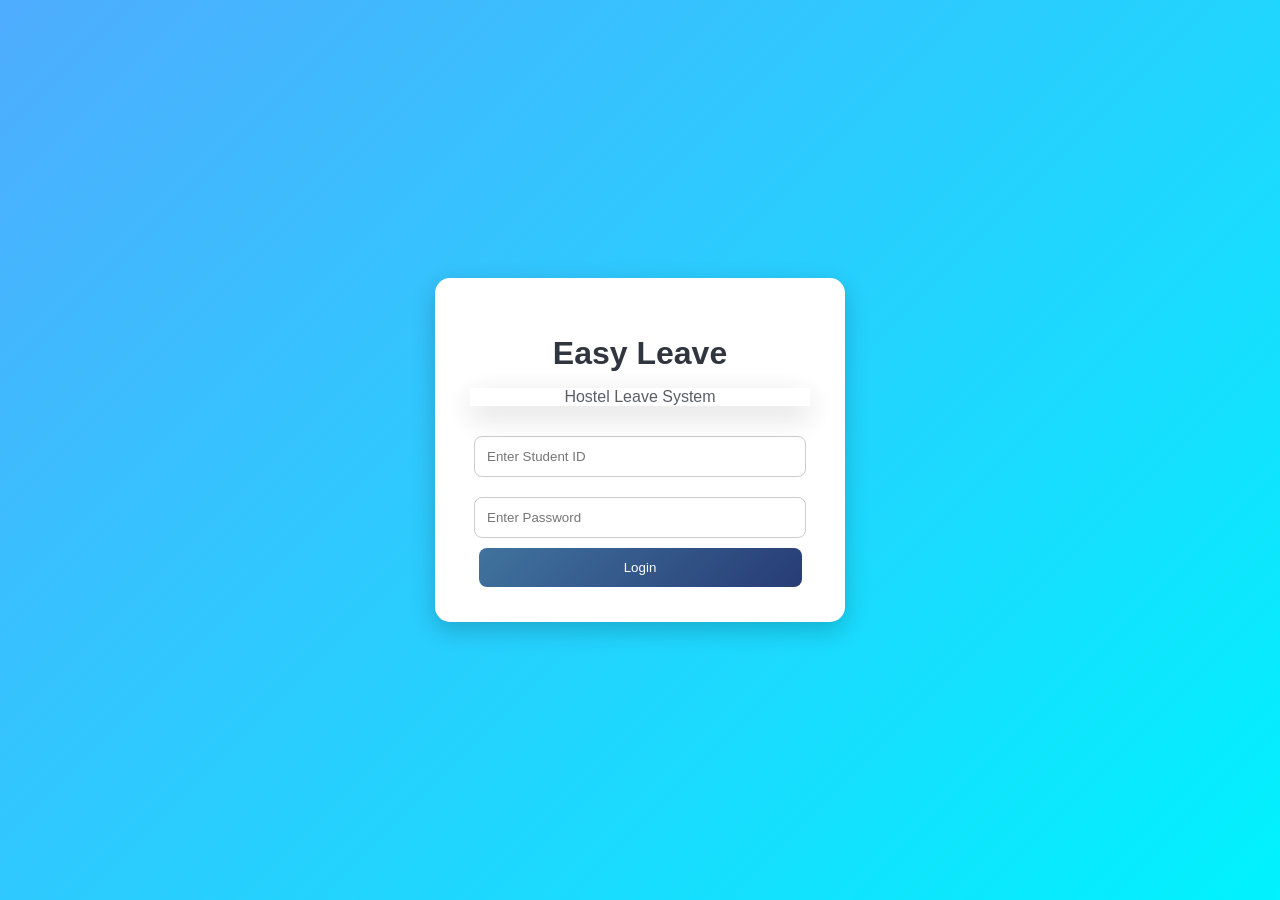
<file: index.html>
<!DOCTYPE html>
<html>
<head>
    <title>Easy Leave - Login</title>
    <link rel="stylesheet" href="style.css">
</head>
<body>

<div class="login-container">

    <div class="login-box">
        <h1>Easy Leave</h1>
        <p>Hostel Leave System</p>

        <input type="text" id="studentId" placeholder="Enter Student ID">
        <input type="password" id="password" placeholder="Enter Password">

        <button onclick="login()">Login</button>
    </div>

</div>

<script src="script.js"></script>

</body>
</html>
</file>
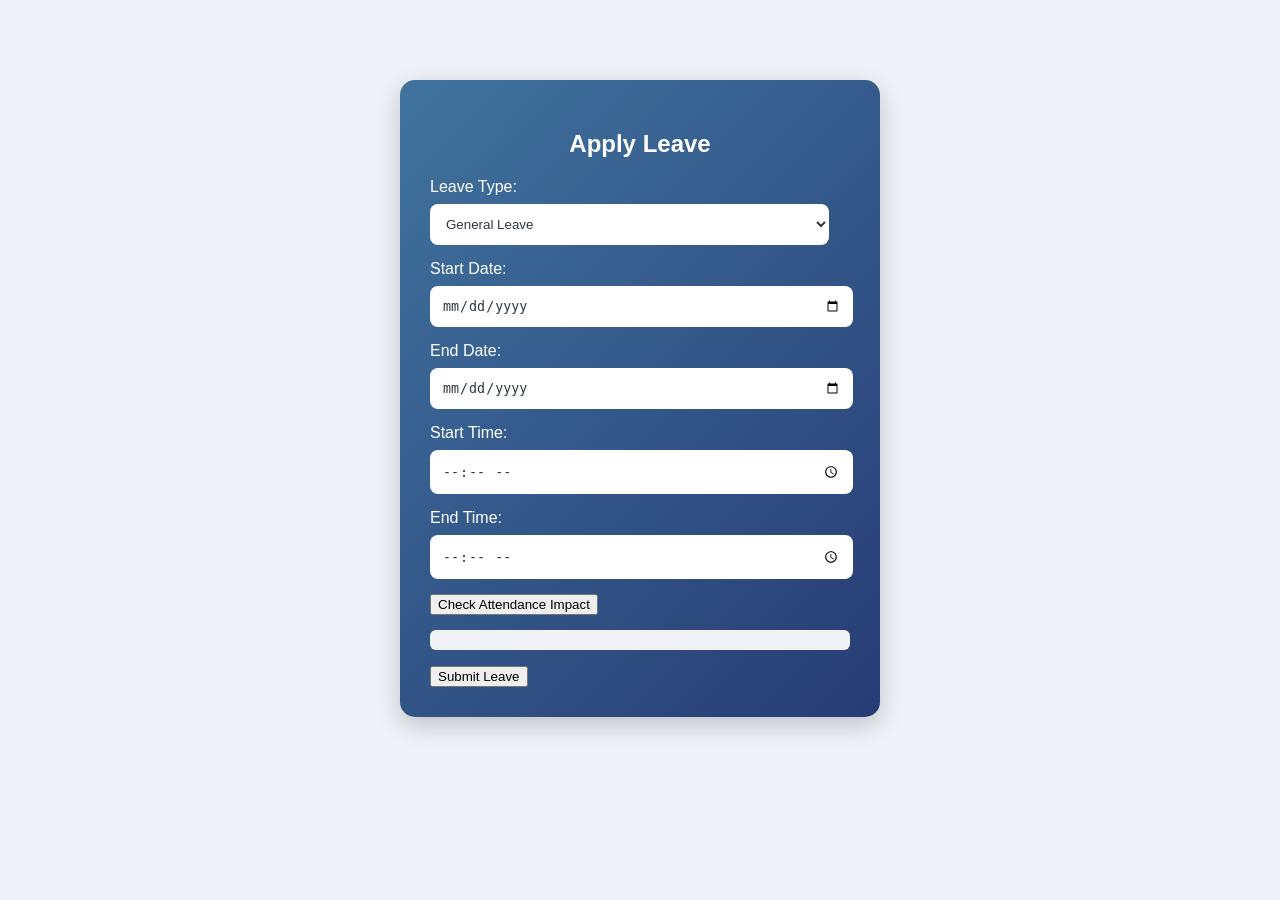
<file: apply-leave.html>
<!DOCTYPE html>
<html>
<head>
    <title>Apply Leave</title>
    <link rel="stylesheet" href="style.css">
</head>
<body>

<div class="form-box">
    <h2 style="text-align:center;">Apply Leave</h2>

    <!-- Leave Type -->
    <label>Leave Type:</label>
    <select id="leaveType" onchange="toggleLeaveType()">
        <option value="general">General Leave</option>
        <option value="weekend">Weekend Outing</option>
    </select>

    <!-- GENERAL LEAVE -->
    <div id="generalFields">

        <label>Start Date:</label>
        <input type="date" id="startDate">

        <label>End Date:</label>
        <input type="date" id="endDate">

        <label>Start Time:</label>
        <input type="time" id="startTime">

        <label>End Time:</label>
        <input type="time" id="endTime">

    </div>

    <!-- WEEKEND LEAVE -->
    <div id="weekendFields" style="display:none;">

        <label>Select Day:</label>
        <input type="date" id="weekendDate">

        <label>Select Time Slot:</label>
        <select id="timeSlot">
            <option value="9:30-3:30">9:30 - 3:30</option>
            <option value="10:30-4:30">10:30 - 4:30</option>
            <option value="11:30-5:30">11:30 - 5:30</option>
            <option value="12:30-6:30">12:30 - 6:30</option>
        </select>

    </div>

    <button id="impactBtn" onclick="calculateImpact()">Check Attendance Impact</button>

    <p id="result"></p>

    <button onclick="submitLeave()">Submit Leave</button>

</div>

<script src="script.js"></script>

</body>
</html>
</file>
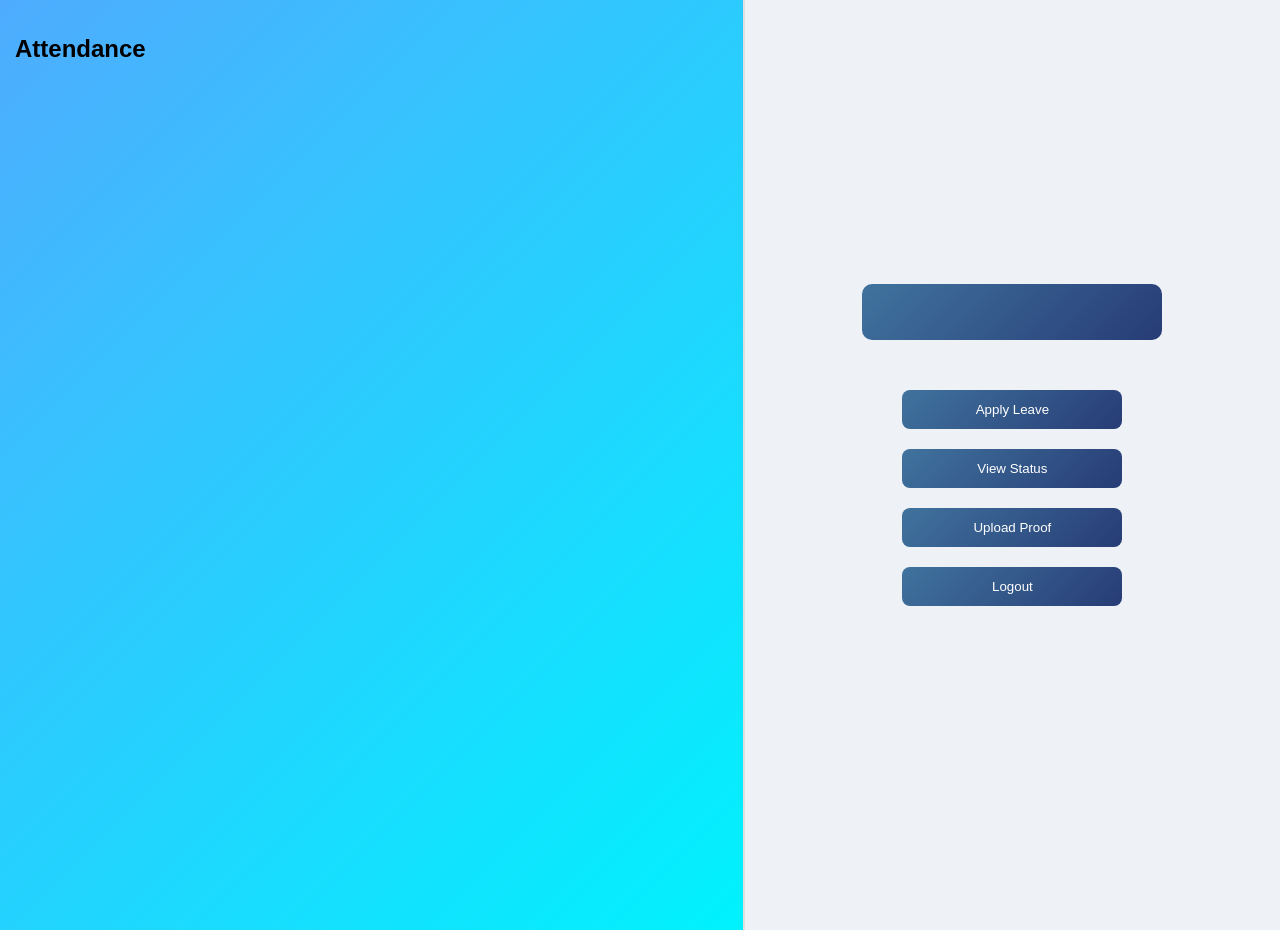
<file: dashboard.html>
<!DOCTYPE html>
<html>
<head>
    <title>Dashboard</title>
    <link rel="stylesheet" href="style.css">
</head>
<body>

<div class="container">

    <!-- LEFT: Attendance -->
    <div class="left-panel">
        <h2>Attendance</h2>
        <div id="attendanceList"></div>
    </div>

    <!-- RIGHT -->
    <div class="right-panel">

        <!-- Top User Info -->
        <div class="user-box">
            <p id="userName"></p>
            <p id="userId"></p>
        </div>

                <!-- Options -->
        <div class="actions">
            <button onclick="goToApply()">Apply Leave</button>
            <button onclick="goToStatus()">View Status</button>
            <button onclick="goToProof()">Upload Proof</button>
            <button onclick="logout()">Logout</button>
        </div>

    </div>

</div>

<script src="script.js"></script>

</body>
</html>
</file>
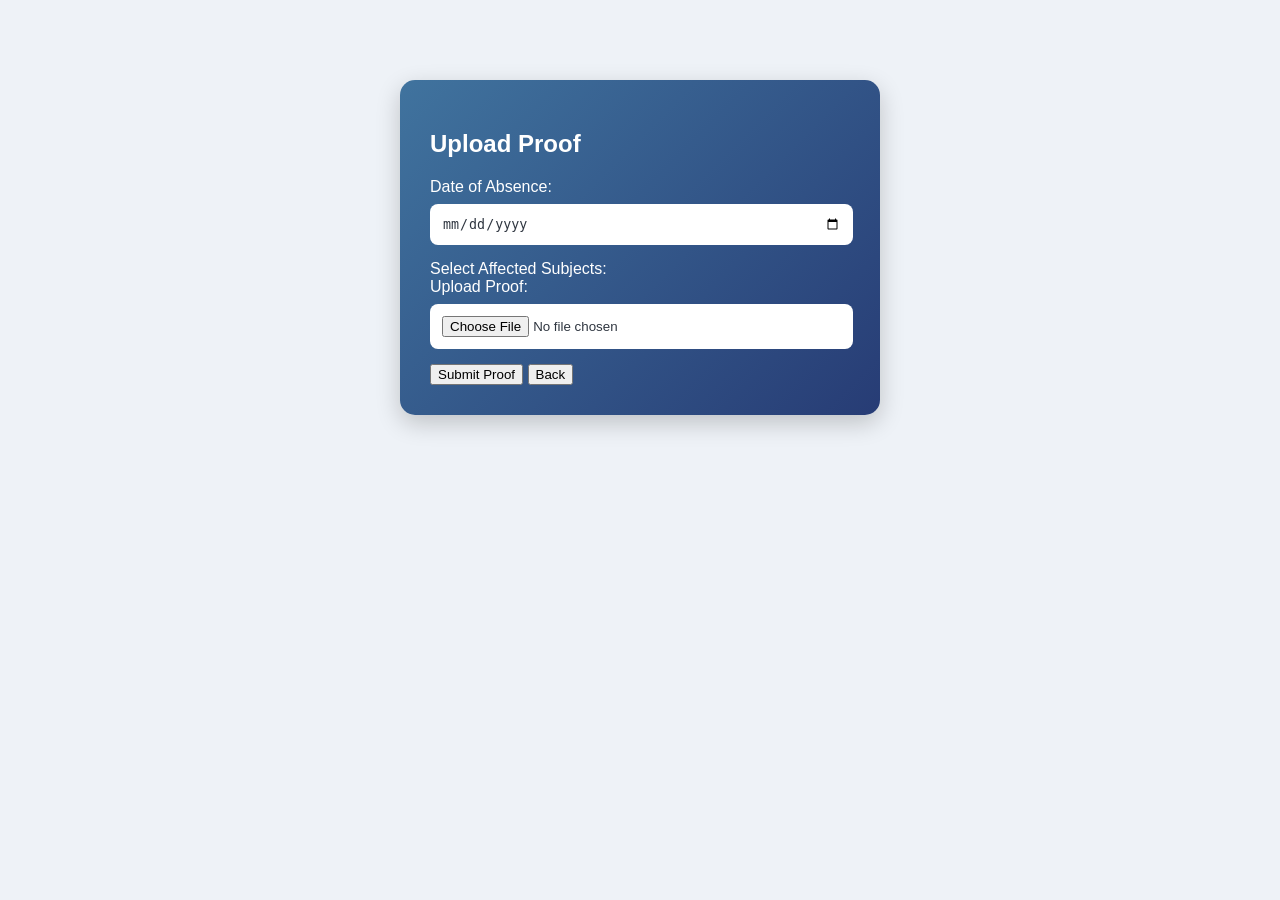
<file: proof.html>
<!DOCTYPE html>
<html>
<head>
    <title>Upload Proof</title>
    <link rel="stylesheet" href="style.css">
</head>
<body>

<div class="form-box">

    <h2>Upload Proof</h2>

    <label>Date of Absence:</label>
    <input type="date" id="proofDate">

    <label>Select Affected Subjects:</label>
    <div id="subjectList"></div>

    <label>Upload Proof:</label>
    <input type="file" id="proofFile">

    <button onclick="submitProof()">Submit Proof</button>
    <button onclick="goBack()">Back</button>

</div>

<script src="script.js"></script>

</body>
</html>
</file>
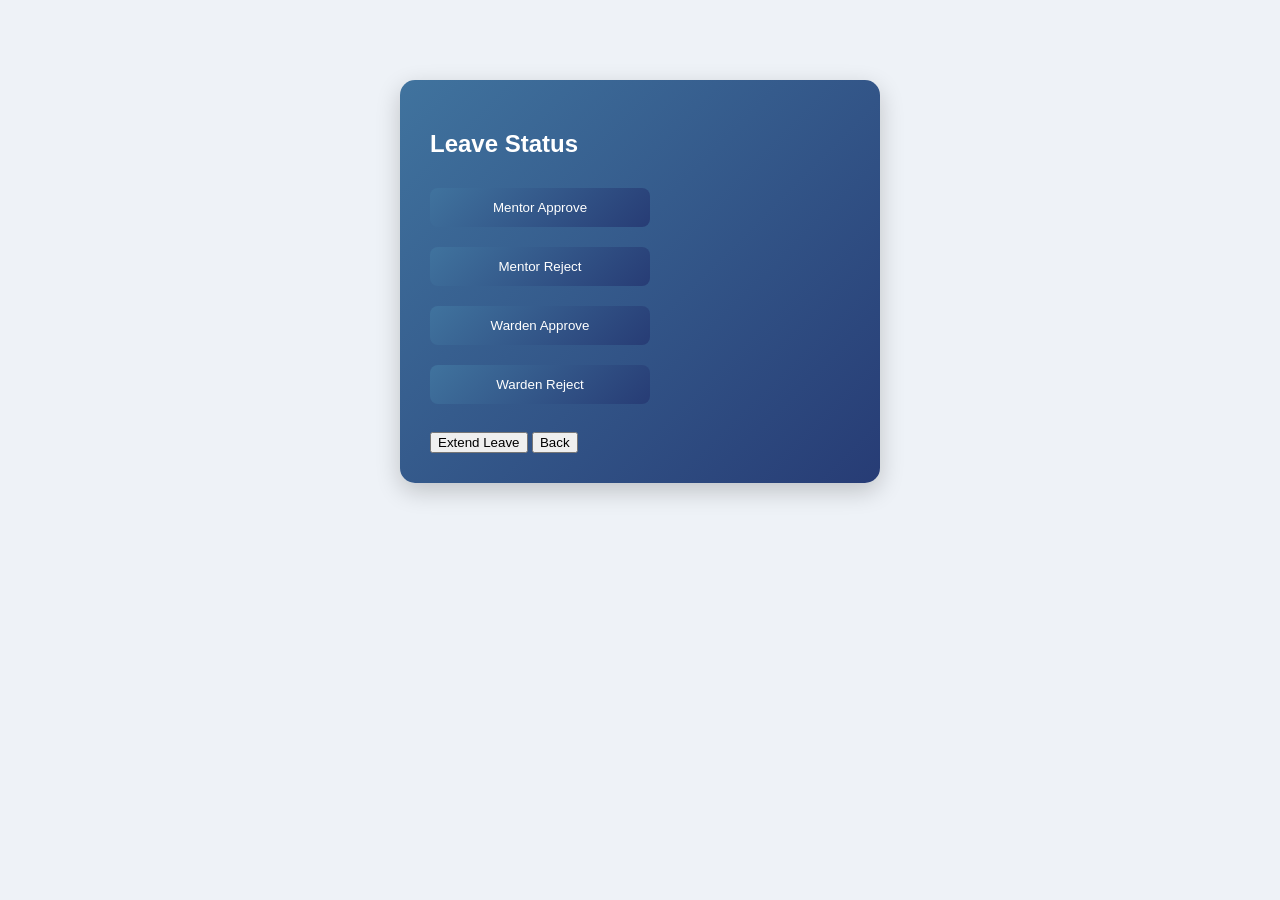
<file: status.html>
<!DOCTYPE html>
<html>
<head>
    <title>Leave Status</title>
    <link rel="stylesheet" href="style.css">
</head>
<body>

<div class="form-box">

    <h2>Leave Status</h2>

    <p id="leaveType"></p>
    <p id="mentorStatus"></p>
    <p id="wardenStatus"></p>
    <p id="finalStatus"></p>

    <div class="actions">

        <!-- Mentor Buttons -->
        <div id="mentorButtons">
            <button onclick="simulateMentorApprove()">Mentor Approve</button>
            <button onclick="simulateMentorReject()">Mentor Reject</button>
            <button onclick="simulateWardenApprove()">Warden Approve</button>
            <button onclick="simulateWardenReject()">Warden Reject</button>
        </div>


    </div>

    <br>

    <button onclick="extendLeave()">Extend Leave</button>
    <button onclick="goBack()">Back</button>

</div>

<script src="script.js"></script>

</body>
</html>
</file>
<file: style.css>
body {
    margin: 0;
    font-family: 'Segoe UI', Arial;
    background: #eef2f7;
    overflow-y: auto;
}

.left-panel {
    width: 60%;
    background: #ffffff;
    padding: 15px;
    border-right: 2px solid #e0e0e0;

    display: grid;
    grid-template-columns: 1fr 1fr;
    grid-auto-flow: column;   /* 🔥 REQUIRED */
    column-gap: 15px;
    row-gap: 5px;
    grid-template-rows: repeat(6, auto);
    overflow-y: auto;
    height: 100vh;
    background: linear-gradient(135deg, #4facfe, #00f2fe);
}

.left-panel h2 {
    grid-column: 1/-1;   /* take full width */
    margin-bottom: 5px;
}

/* ATTENDANCE CARDS */
.att-card {
    background: #f8f9fc;
    padding: 6px;
    margin-bottom: 4px;
    border-radius: 10px;
    border-left: 6px solid #2ecc71;
    font-size: 11px;
    box-shadow: 0 2px 5px rgba(0,0,0,0.05);
}

.att-low {
    border-left: 6px solid #e74c3c;
}

.right-panel {
    width: 40%;
    padding: 30px;

    display: flex;
    flex-direction: column;   /* ✅ FIX */
    justify-content: center;  /* vertical center */
    align-items: center;      /* horizontal center */
}

/* USER BOX */
.user-box {
    background: linear-gradient(135deg, #40739e, #273c75);
    color: white;
    padding: 20px;
    border-radius: 10px;

    width: 260px;
    margin-bottom: 40px;  /* space before buttons */
    text-align: center;
}

/* BUTTONS */
.actions {
    display: flex;
    flex-direction: column;
    align-items: center;
}

.actions button {
    width: 220px;
    margin: 10px 0;
    padding: 12px;
    border: none;
    border-radius: 8px;
    background: linear-gradient(135deg, #40739e, #273c75);
    color: white;
    cursor: pointer;
    transition: 0.3s;
}

.actions button:hover {
    transform: scale(1.05);
}

/* FORM */
.form-box {
    width: 420px;
    margin: 80px auto;
    padding: 30px;
    border-radius: 15px;

    background: linear-gradient(135deg, #40739e, #273c75); /* BLUE */
    color: white;

    box-shadow: 0 8px 25px rgba(0,0,0,0.2);
}

input, select {
    width: 95%;
    padding: 12px;
    margin-top: 8px;
    margin-bottom: 15px;

    border-radius: 8px;
    border: none;
    outline: none;

    background: white;
    color: #2f3640;
}

/* RESULT BOX */
#result {
    margin-top: 15px;
    white-space: pre-line;
    background: #f1f2f6;
    padding: 10px;
    border-radius: 6px;
}

/* CENTER */
.login-container {
    display: flex;
    justify-content: center;
    align-items: center;
    height: 100vh;

    background: linear-gradient(135deg, #4facfe, #00f2fe);
}

/* GLASS CARD */
.login-box {
    width: 340px;
    padding: 35px;
    text-align: center;
    border-radius: 15px;

    background: white;
    backdrop-filter: blur(10px);

    box-shadow: 0 8px 25px rgba(0,0,0,0.2);
    color: #2f3640;
}

.login-box h1 {
    margin-bottom: 5px;
}

.login-box p {
    margin-bottom: 20px;
    opacity: 0.8;
    box-shadow: 0 10px 30px rgba(0,0,0,0.2);
}

.login-box input {
    width: 90%;
    padding: 12px;
    margin: 10px 0;
    border-radius: 8px;
    border: 1px solid #ccc;
    outline: none;
}

/* BUTTON */
.login-box button {
    width: 95%;
    padding: 12px;
    border: none;
    border-radius: 8px;
    background: linear-gradient(135deg, #40739e, #273c75);
    color: white;
    cursor: pointer;
    transition: 0.3s;
}

.login-box button:hover {
    background: #192a56;
    transform: scale(1.05);
}

.att-card {
    transition: 0.2s;
}

.att-card:hover {
    transform: scale(1.03);
}

.container {
    display: flex;
    height: 100vh;
}
</file>
